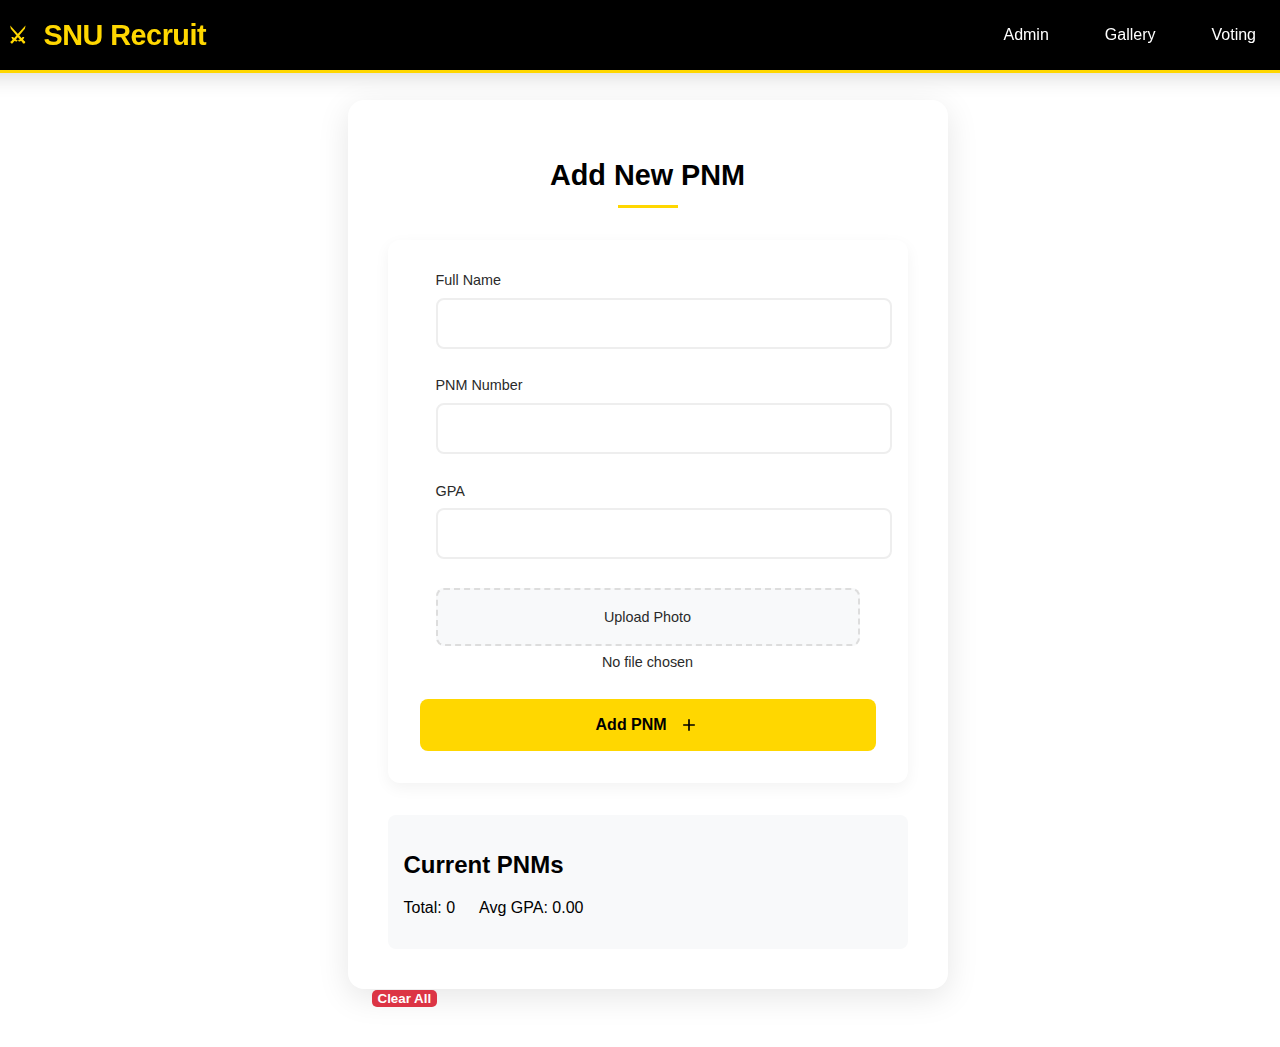
<file: index.html>
<!DOCTYPE html>
<meta charset="UTF-8">
<meta name="viewport" content="width=device-width, initial-scale=1.0">
<html>
<head>
    <title>Admin Portal</title>
    <link rel="stylesheet" href="css/styles.css">
</head>
<body>
    <nav>
        <div class="nav-container">
            <a href="voting.html" class="nav-logo">SNU Recruit</a>
            <button class="hamburger" aria-label="Menu">
                <span class="hamburger-box">
                    <span class="hamburger-inner"></span>
                </span>
            </button>
            <div class="nav-links nav-menu">
                <a href="index.html">Admin</a>
                <a href="gallery.html">Gallery</a>
                <a href="voting.html">Voting</a>
            </div>
        </div>
    </nav>
    <div class="admin-container">
        <div class="form-card">
            <h1 class="form-title">Add New PNM</h1>
            <form id="pnmForm">
                <div class="form-group">
                    <label for="name">Full Name</label>
                    <input type="text" id="name" required>
                </div>
                
                <div class="form-group">
                    <label for="number">PNM Number</label>
                    <input type="number" id="number" required>
                </div>

                <div class="form-group">
                    <label for="gpa">GPA</label>
                    <input type="number" step="0.01" id="gpa" required>
                </div>

                <div class="form-group">
                    <label class="file-upload">
                        <input type="file" id="photo" accept="image/*">
                        <span class="upload-label">Upload Photo</span>
                        <span class="file-name" id="fileName">No file chosen</span>
                    </label>
                </div>

                <button type="submit" class="submit-btn">
                    <span>Add PNM</span>
                    <svg viewBox="0 0 24 24" width="20" height="20">
                        <path fill="currentColor" d="M19,13H13V19H11V13H5V11H11V5H13V11H19V13Z" />
                    </svg>
                </button>
            </form>
            <div class="pnm-list">
                <h2>Current PNMs</h2>
                <div class="stats">
                    <span>Total: <span id="totalPnms">0</span></span>
                    <span>Avg GPA: <span id="avgGpa">0.0</span></span>
                </div>
                <div class="pnm-grid" id="adminPnmList"></div>
            </div>
        </div>
        <button onclick="clearStorage()" class="clear-btn">Clear All</button>
    </div>
    <script src="js/common.js"></script>
    <script src="js/admin.js"></script>
</body>
</html>
</file>
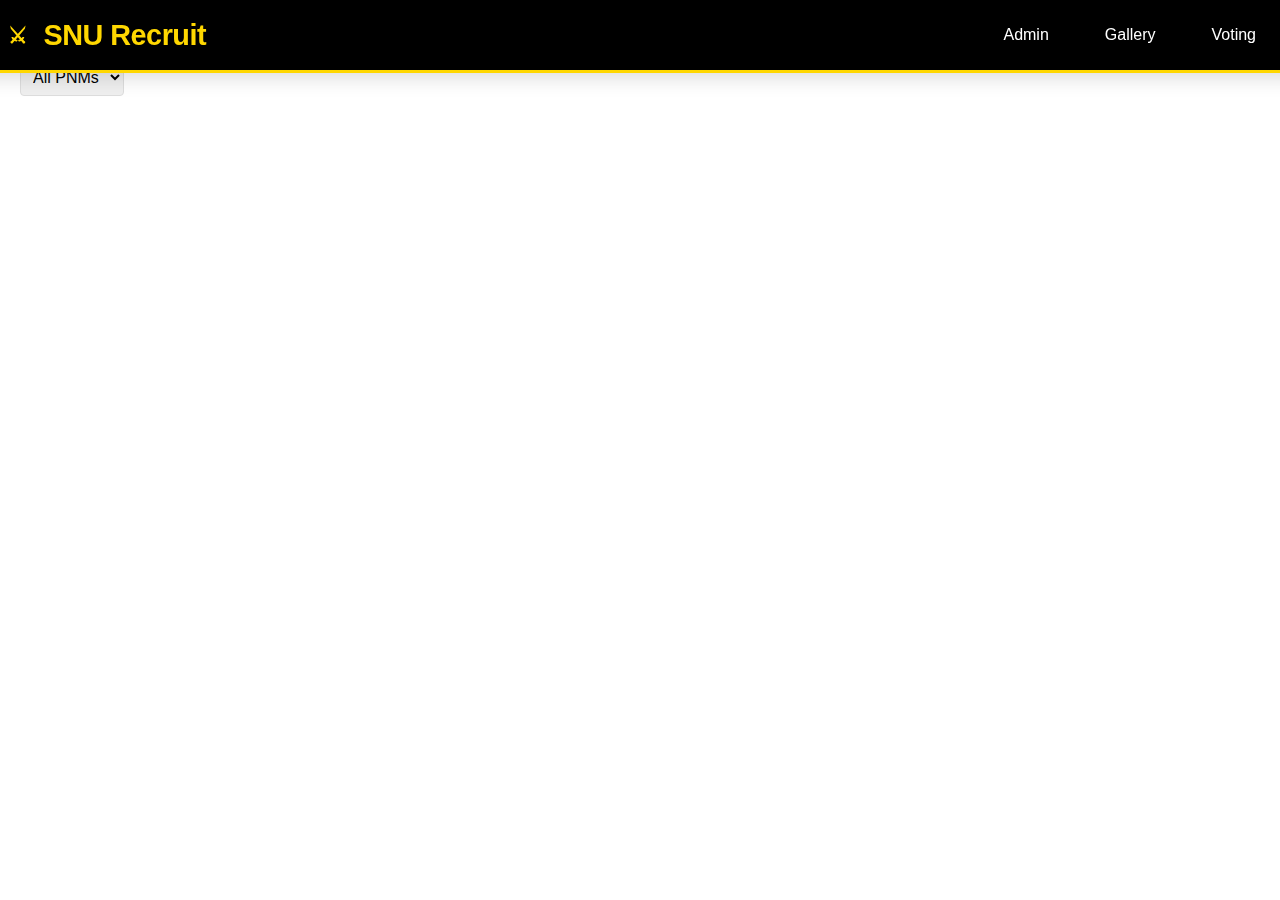
<file: gallery.html>
<!DOCTYPE html>
<meta charset="UTF-8">
<meta name="viewport" content="width=device-width, initial-scale=1.0">
<html>
<head>
    <title>PNM Gallery</title>
    <link rel="stylesheet" href="css/styles.css">
</head>
<body>
    <nav>
        <div class="nav-container">
            <a href="voting.html" class="nav-logo">SNU Recruit</a>
            <button class="hamburger" aria-label="Menu">
                <span class="hamburger-box">
                    <span class="hamburger-inner"></span>
                </span>
            </button>
            <div class="nav-links nav-menu">
                <a href="index.html">Admin</a>
                <a href="gallery.html">Gallery</a>
                <a href="voting.html">Voting</a>
            </div>
        </div>
    </nav>
    <br><br><br>
    <div class="filters">
        <select id="bidFilter">
            <option value="all">All PNMs</option>
            <option value="bid">Bid</option>
            <option value="no-bid">No Bid</option>
        </select>
    </div>
    <div class="gallery" id="gallery"></div> 
    <div class="sidebar" id="sidebar">
        <button class="close-btn" onclick="closeSidebar()">×</button>
        <h2 id="pnm-name"></h2>
        <p>PNM#: <span id="pnm-number"></span></p>
        <p>GPA: <span id="pnm-gpa"></span></p>
        <h3>Comments</h3>
        <div id="comments"></div>
        <form id="commentForm">
            <textarea placeholder="Add comment" required></textarea>
            <button type="submit">Add Comment</button>
        </form>
    </div>
    <script src="js/common.js"></script>
    <script src="js/gallery.js"></script>
</body>
</html>
</file>
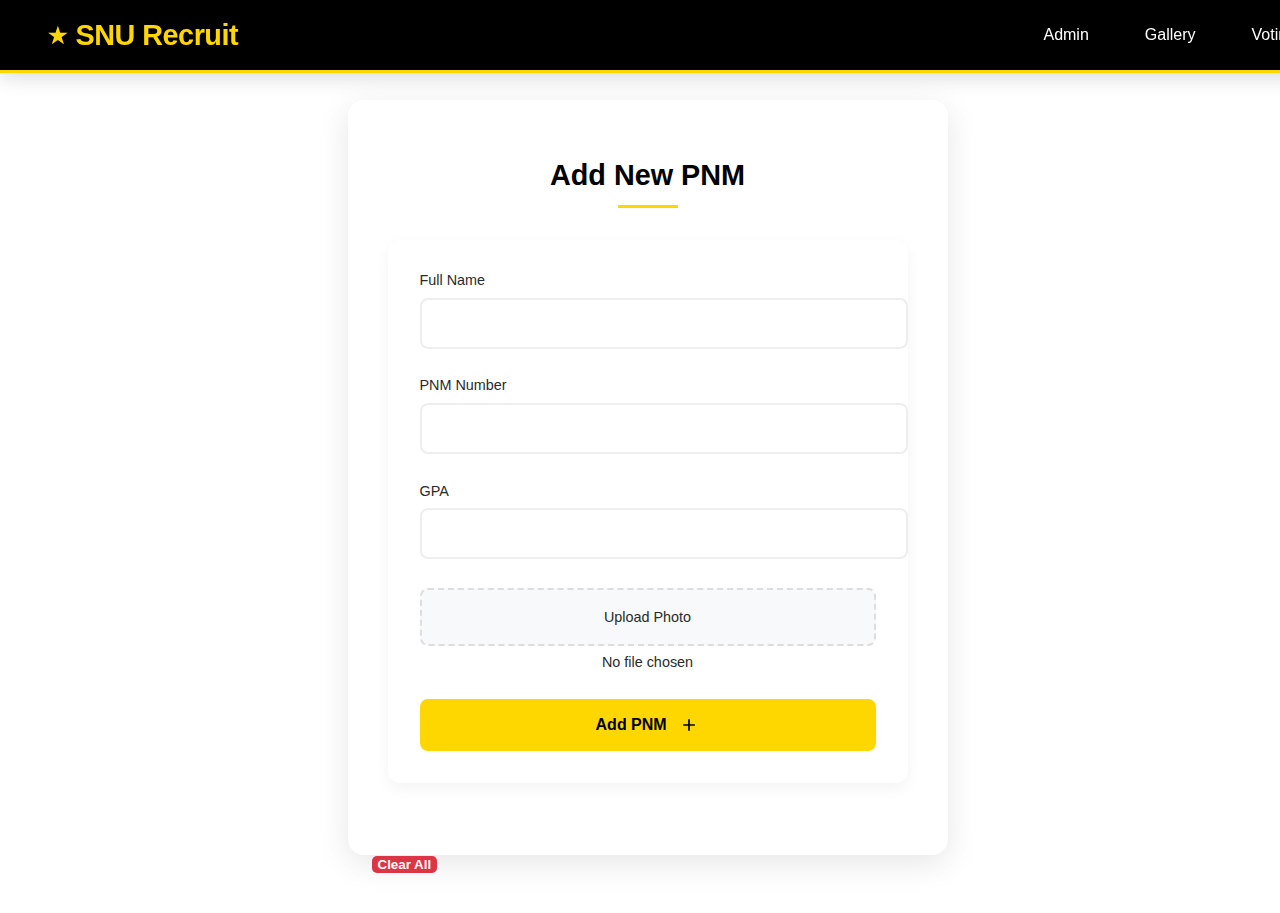
<file: public/admin.html>
<!DOCTYPE html>
<html>
<head>
    <title>Admin Portal</title>
    <link rel="stylesheet" href="styles.css">
</head>
<body>
    <nav>
        <div class="nav-container">
            <a href="voting.html" class="nav-logo">SNU Recruit</a>
            <div class="nav-links">
                <a href="admin.html">Admin</a>
                <a href="gallery.html">Gallery</a>
                <a href="voting.html">Voting</a>
            </div>
        </div>
    </nav>
    <div class="admin-container">
        <div class="form-card">
            <h1 class="form-title">Add New PNM</h1>
            <form id="pnmForm">
                <div class="form-group">
                    <label for="name">Full Name</label>
                    <input type="text" id="name" required>
                </div>
                
                <div class="form-group">
                    <label for="number">PNM Number</label>
                    <input type="number" id="number" required>
                </div>

                <div class="form-group">
                    <label for="gpa">GPA</label>
                    <input type="number" step="0.01" id="gpa" required>
                </div>

                <div class="form-group">
                    <label class="file-upload">
                        <input type="file" id="photo" accept="image/*" required>
                        <span class="upload-label">Upload Photo</span>
                        <span class="file-name" id="fileName">No file chosen</span>
                    </label>
                </div>

                <button type="submit" class="submit-btn">
                    <span>Add PNM</span>
                    <svg viewBox="0 0 24 24" width="20" height="20">
                        <path fill="currentColor" d="M19,13H13V19H11V13H5V11H11V5H13V11H19V13Z" />
                    </svg>
                </button>
            </form>
        </div>
        <button onclick="clearStorage()" class="clear-btn">Clear All</button>
    </div>



    <script>
        let isProcessing = false;
        // Image compression function
        function compressImage(file, callback) {
            const reader = new FileReader();
            reader.onload = function(e) {
                const img = new Image();
                img.onload = function() {
                    const canvas = document.createElement('canvas');
                    const MAX_WIDTH = 800;
                    const MAX_HEIGHT = 800;
                    let width = img.width;
                    let height = img.height;
                    // Calculate new dimensions while maintaining aspect ratio
                    if (width > height) {
                        if (width > MAX_WIDTH) {
                            height *= MAX_WIDTH / width;
                            width = MAX_WIDTH;
                        }
                    } else {
                        if (height > MAX_HEIGHT) {
                            width *= MAX_HEIGHT / height;
                            height = MAX_HEIGHT;
                        }
                    }
                    canvas.width = width;
                    canvas.height = height;
                    const ctx = canvas.getContext('2d');
                    ctx.drawImage(img, 0, 0, width, height);       
                    // Convert to JPEG with 70% quality
                    canvas.toBlob(blob => {
                        const reader = new FileReader();
                        reader.onloadend = () => callback(reader.result);
                        reader.readAsDataURL(blob);
                    }, 'image/jpeg', 0.7);
                };
                img.src = e.target.result;
            };
            reader.readAsDataURL(file);
        }
        // Form submission handler
        document.getElementById('pnmForm').addEventListener('submit', function(e) {
            e.preventDefault();
            const submitBtn = this.querySelector('button[type="submit"]');     
            // Prevent multiple submissions
            if (isProcessing) return; 
            // Validate form inputs
            const name = document.getElementById('name').value.trim();
            const number = document.getElementById('number').value;
            const gpa = document.getElementById('gpa').value;
            const file = document.getElementById('photo').files[0];
            if (!name || !number || !gpa || !file) {
                alert('All fields are required!');
                return;
            }
            if (isNaN(gpa) || parseFloat(gpa) > 4.0 || parseFloat(gpa) < 0) {
                alert('Please enter a valid GPA between 0-4.0');
                return;
            }
            // Lock form during processing
            isProcessing = true;
            submitBtn.disabled = true;
            submitBtn.querySelector('span').textContent = 'Adding...';
            // Capture form data before async operation
            const formData = {
                name: name,
                number: number,
                gpa: gpa,
                file: file
            };
            // Process image and save data
            compressImage(formData.file, (compressedPhoto) => {
                // Final validation check
                if (!formData.name || !formData.number || !formData.gpa) {
                    alert('Form data was modified during processing!');
                    resetFormState(submitBtn);
                    return;
                }
                // Create PNM object
                const pnm = {
                    id: Date.now(),
                    name: formData.name,
                    number: formData.number,
                    gpa: formData.gpa,
                    photo: compressedPhoto,
                    comments: [],
                    bid: null
                };
                // Save to localStorage
                const pnms = JSON.parse(localStorage.getItem('pnms')) || [];
                pnms.push(pnm);
                localStorage.setItem('pnms', JSON.stringify(pnms));
                // Reset form state
                this.reset();
                document.getElementById('fileName').textContent = 'No file chosen';
                resetFormState(submitBtn);
                alert('PNM added successfully!');
            });
        });
        // Clear storage function
        function clearStorage() {
            if (confirm('Are you sure you want to delete ALL data? This cannot be undone!')) {
                localStorage.clear();
                alert('All data has been cleared!');
                location.reload();
            }
        }
        // File input handler
        document.getElementById('photo').addEventListener('change', function(e) {
            document.getElementById('fileName').textContent = 
                this.files[0]?.name || 'No file chosen';
        });
        // Helper function to reset form state
        function resetFormState(submitBtn) {
            isProcessing = false;
            submitBtn.disabled = false;
            submitBtn.querySelector('span').textContent = 'Add PNM';
        }
    </script>
</body>
</html>
</file>
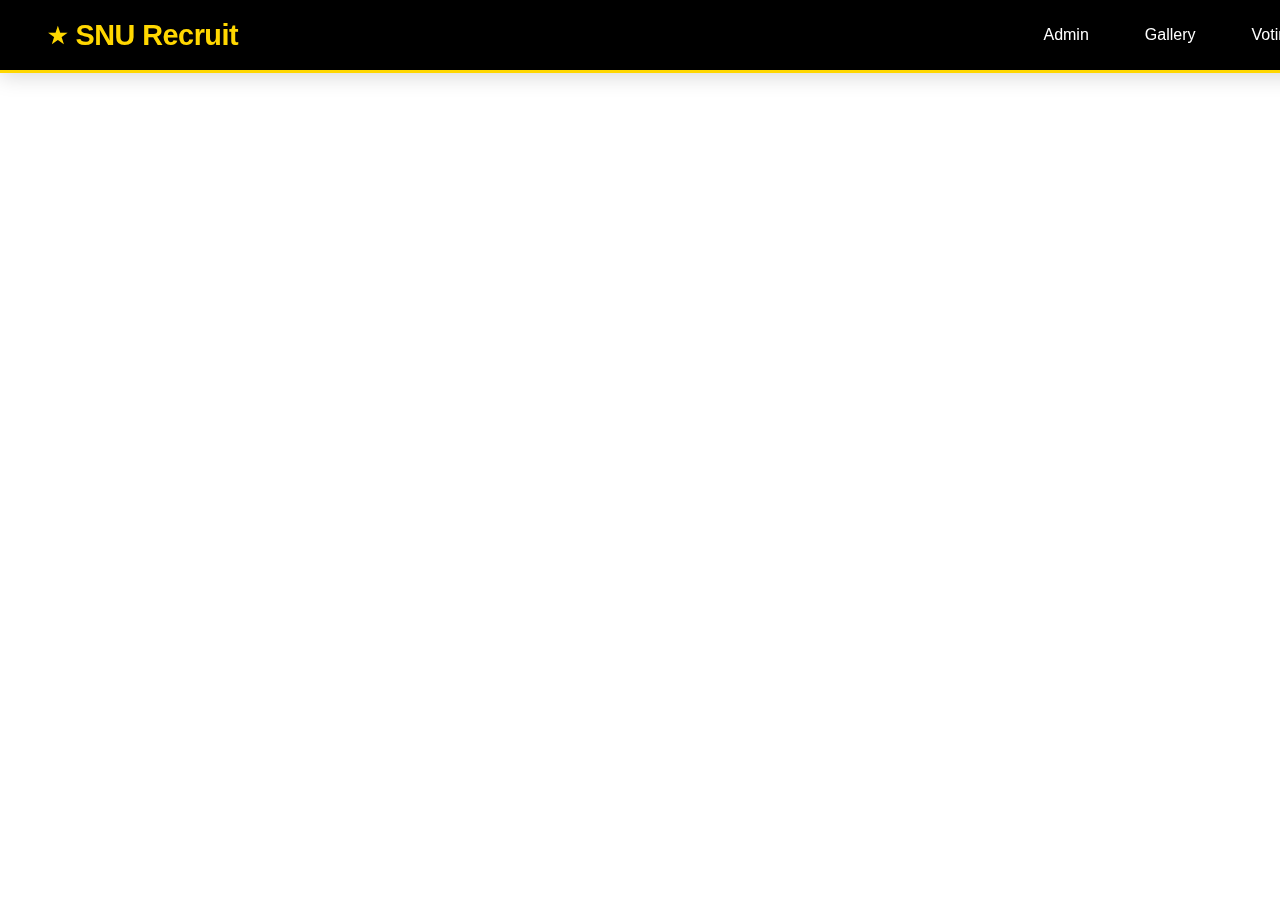
<file: public/gallery.html>
<!DOCTYPE html>
<html>
<head>
    <title>PNM Gallery</title>
    <link rel="stylesheet" href="styles.css">
</head>
<body>
    <nav>
        <div class="nav-container">
            <a href="voting.html" class="nav-logo">SNU Recruit</a>
            <div class="nav-links">
                <a href="admin.html">Admin</a>
                <a href="gallery.html">Gallery</a>
                <a href="voting.html">Voting</a>
            </div>
        </div>
    </nav>
    <br><br><br>
    <div class="gallery" id="gallery"></div> 
    <div class="sidebar" id="sidebar">
        <button class="close-btn" onclick="closeSidebar()">×</button>
        <h2 id="pnm-name"></h2>
        <p>PNM#: <span id="pnm-number"></span></p>
        <p>GPA: <span id="pnm-gpa"></span></p>
        <h3>Comments</h3>
        <div id="comments"></div>
        <form id="commentForm">
            <textarea placeholder="Add comment" required></textarea>
            <button type="submit">Add Comment</button>
        </form>
    </div>


    <script>
        const gallery = document.getElementById('gallery');
        const sidebar = document.getElementById('sidebar');
        let selectedPnm = null;
        function renderGallery() {
            gallery.innerHTML = '';
            const pnms = JSON.parse(localStorage.getItem('pnms')) || []; 
            pnms.forEach(pnm => {
                const card = document.createElement('div');
                card.className = 'pnm-card';
                card.innerHTML = `
                    <img src="${pnm.photo}">
                    <h3>${pnm.name}</h3>
                `;
                card.addEventListener('click', () => {
                    // Remove existing selections
                    document.querySelectorAll('.pnm-card').forEach(c => c.classList.remove('selected'));
                    
                    // Add selection to clicked card
                    card.classList.add('selected');
                    
                    // Rest of your existing code
                    selectedPnm = pnm;
                    sidebar.classList.add('active');
                    // ... existing code ...
                    selectedPnm = pnm;
                    sidebar.classList.add('active');
                    document.getElementById('pnm-name').textContent = pnm.name;
                    document.getElementById('pnm-number').textContent = pnm.number;
                    document.getElementById('pnm-gpa').textContent = pnm.gpa;
                    document.getElementById('comments').innerHTML = pnm.comments
                        .map(c => `<div class="comment">${c}</div>`).join('');
                });
                gallery.appendChild(card);
            });
        }

        function closeSidebar() {
            sidebar.classList.remove('active');
        }

        document.getElementById('commentForm').addEventListener('submit', function(e) {
            e.preventDefault();
            const comment = this.querySelector('textarea').value;
            const pnms = JSON.parse(localStorage.getItem('pnms'));
            const index = pnms.findIndex(p => p.id === selectedPnm.id);
            pnms[index].comments.push(comment);
            localStorage.setItem('pnms', JSON.stringify(pnms));
            renderGallery();
            this.reset();
        });

        document.addEventListener('click', (e) => {
            if (!sidebar.contains(e.target) && !e.target.closest('.pnm-card')) {
                closeSidebar();
            }
        });

        renderGallery();
    </script>
</body>
</html>
</file>
<file: css/styles.css>
/* Modern Layout + Black/Gold Theme */
:root {
    --primary-black: #000000;
    --gold: #FFD700;
    --light-gold: #FFF3B0;
    --pure-white: #FFFFFF;
    --section-gray: #F8F9FA;
    --dark-gray: #2A2A2A;
}

body {
    font-family: 'Segoe UI', Tahoma, Geneva, Verdana, sans-serif;
    margin: 0;
    padding: 0;
    background-color: var(--pure-white);
    color: var(--primary-black);
    padding-left: 15px;
}

nav {
    background: var(--primary-black);
    padding: 1rem 2rem;
    box-shadow: 0 2px 10px rgba(0,0,0,0.1);
    position: fixed;
    width: 100%;
    top: 0;
    z-index: 1000;
    margin-left: -55px;
}

nav a {
    color: var(--gold);
    text-decoration: none;
    margin: 0 1.5rem;
    font-weight: 500;
    transition: color 0.3s ease;
}

nav a:hover {
    color: var(--pure-white);
}

/* Add Hamburger Menu Styles */
.hamburger {
    display: none; /* Hidden by default */
    cursor: pointer;
    background: none;
    border: none;
    padding: 10px;
    z-index: 1001;
}

.hamburger-box {
    width: 30px;
    height: 24px;
    display: inline-block;
    position: relative;
}

.hamburger-inner {
    width: 100%;
    height: 2px;
    background-color: var(--gold);
    position: absolute;
    left: 0;
    top: 50%;
    transform: translateY(-50%);
    transition: transform 0.3s ease;
}

.hamburger-inner::before,
.hamburger-inner::after {
    content: "";
    width: 100%;
    height: 2px;
    background-color: var(--gold);
    position: absolute;
    left: 0;
    transition: transform 0.3s ease;
}

.hamburger-inner::before {
    top: -8px;
}

.hamburger-inner::after {
    top: 8px;
}

@media (max-width: 768px) {
    .hamburger {
        display: block;
    }
    
    .nav-menu {
        position: fixed;
        top: 70px;
        right: -100%;
        width: 100%;
        max-width: 300px;
        height: calc(100vh - 70px);
        background: var(--primary-black);
        flex-direction: column;
        padding: 2rem;
        transition: right 0.3s ease;
        box-shadow: -4px 0 15px rgba(0,0,0,0.2);
        z-index: 1000;
    }
    
    .nav-menu.active {
        right: 0;
    }
    
    .nav-menu a {
        margin: 0.5rem 0;
        padding: 1rem;
        border-radius: 6px;
    }
    
    .nav-menu a:hover {
        background: rgba(255,215,0,0.1);
    }
    
    .hamburger.active .hamburger-inner {
        background-color: transparent;
    }
    
    .hamburger.active .hamburger-inner::before {
        transform: translateY(8px) rotate(45deg);
    }
    
    .hamburger.active .hamburger-inner::after {
        transform: translateY(-8px) rotate(-45deg);
    }
}

.container {
    max-width: 1200px;
    margin: 80px auto 20px;
    padding: 0 20px;
}

.gallery {
    display: grid;
    grid-template-columns: repeat(auto-fill, minmax(240px, 1fr));
    gap: 1.5rem;
    padding: 2rem 0;
}

.pnm-card.selected {
    border: 3px solid var(--gold);
    box-shadow: 0 0 0 3px var(--pure-white), 
                0 0 0 6px var(--gold);
    transform: scale(1.02);
    transition: all 0.3s ease;
    position: relative;
    z-index: 1;
}

.pnm-card {
    background: var(--pure-white);
    border-radius: 12px;
    overflow: hidden;
    box-shadow: 0 5px 15px rgba(0,0,0,0.08);
    transition: transform 0.3s ease;
    cursor: pointer;
    border: 3px solid transparent; /* Add this line */
    transition: all 0.3s ease, border 0.2s ease; /* Update this line */

}

.pnm-card:hover {
    transform: translateY(-5px);
    box-shadow: 0 8px 25px rgba(0,0,0,0.1);
}

.pnm-card img {
    width: 100%;
    height: 280px;
    object-fit: cover;
    border-bottom: 3px solid var(--gold);
}

.pnm-card h3 {
    margin: 1.2rem 0;
    font-size: 1.1rem;
    color: var(--primary-black);
    text-align: center;
}

.sidebar {
    padding-left: 15px;
    background: var(--pure-white);
    border-left: 4px solid var(--gold);
    box-shadow: -5px 0 15px rgba(0,0,0,0.05);
}

.sidebar h2 {
    color: var(--primary-black);
    margin-bottom: 1.5rem;
    padding-bottom: 0.5rem;
    border-bottom: 2px solid var(--gold);
}

form {
    background: var(--pure-white);
    padding: 2rem;
    border-radius: 12px;
    box-shadow: 0 5px 15px rgba(0,0,0,0.05);
    margin: 2rem 0;
}

/* Add to styles.css */
.form-group input {
    width: calc(100% - 2rem); /* Adjust width to account for padding */
    padding: 0.9rem 1rem; /* Add horizontal padding */
    border: 2px solid #eee;
    border-radius: 8px;
    font-size: 1rem;
    transition: all 0.3s ease;
    margin: 0 auto; /* Center the input */
    display: block; /* Ensure inputs take up full width */
}

.form-card {
    background: var(--pure-white);
    border-radius: 16px;
    padding: 2.5rem 2rem; /* Adjust horizontal padding */
    box-shadow: 0 8px 32px rgba(0,0,0,0.1);
}

.form-group {
    margin-bottom: 1.8rem;
    padding: 0 1rem; /* Add horizontal padding */
}

.form-group input:focus {
    border-color: var(--gold);
    box-shadow: 0 0 0 3px rgba(255,215,0,0.15);
}

input, textarea {
    border: 2px solid #eee;
    transition: all 0.3s ease;
}

input:focus, textarea:focus {
    border-color: var(--gold);
    box-shadow: 0 0 8px rgba(255,215,0,0.15);
}

button {
    background: var(--gold);
    color: var(--primary-black);
    font-weight: 600;
    transition: all 0.3s ease;
}

button:hover {
    background: var(--dark-gray);
    color: var(--gold);
}

#pnm-display {
    text-align: center;
    padding: 2rem;
    background: var(--pure-white);
    border-radius: 12px;
    box-shadow: 0 4px 12px rgba(0,0,0,0.08);
    margin: 2rem 0;
}

#pnm-display img {
    max-width: 300px;
    border-radius: 8px;
    margin-bottom: 1rem;
    border: 3px solid var(--gold);
}

.pnm-info {
    display: flex;
    justify-content: center;
    gap: 1.5rem;
    margin-top: 1rem;
}

.pnm-number, .pnm-gpa {
    font-weight: 600;
    color: var(--dark-gray);
}

#bid-buttons {
    display: flex;
    justify-content: center;
    gap: 1rem;
    margin: 2rem 0;
}

.vote-button {
    padding: 1rem 2rem;
    font-size: 1.1rem;
    min-width: 120px;
}

.nav-button {
    padding: 1rem 1.5rem;
    font-size: 1.5rem;
    line-height: 1;
}

.bid-button {
    background: var(--dark-gray);
}

.no-bid-button {
    background: var(--dark-gray);
}

.result-item {
    display: flex;
    justify-content: space-between;
    align-items: center;
    padding: 1.2rem;
    margin: 1rem 0;
    background: var(--pure-white);
    border-radius: 12px;
}

.result-item.unvoted {
    background: var(--section-gray);
}

.result-buttons {
    display: flex;
    gap: 0.5rem;
}

.result-buttons .vote-button {
    padding: 0.5rem 1rem;
    font-size: 0.9rem;
}


.result-buttons .active {
    position: relative;
    padding-right: 40px;
    transform: scale(1.05);
}



.bid-button.active {
    background: var(--gold) !important;
    border-color: var(--gold) !important;
    color: var(--primary-black) !important;
}

.no-bid-button.active {
    background: var(--gold) !important;
    border-color: var(--gold) !important;
    color: var(--primary-black) !important;
}

.result-buttons button {
    transition: all 0.3s ease;
}

.result-item.bid {
    border-left: 4px solid var(--gold);
}

.result-item.no-bid {
    border-left: 4px solid var(--dark-gray);
}

.sidebar {
    visibility: hidden;
    opacity: 0;
    transform: translateX(100%);
    transition: all 0.3s ease;
}

.sidebar.active {
    visibility: visible;
    opacity: 1;
    transform: translateX(0);
}

.close-btn {
    position: absolute;
    top: 15px;
    right: 15px;
    background: none;
    border: none;
    font-size: 24px;
    cursor: pointer;
    color: var(--dark-gray);
}

.close-btn:hover {
    color: var(--primary-black);
}

.comment {
    padding: 8px;
    margin: 5px 0;
    background: var(--light-gray);
    border-radius: 4px;
}

.progress {
    height: 20px;
    background: var(--section-gray);
    border-radius: 10px;
    margin: 2rem 0;
    position: relative;
    overflow: hidden;
}

.progress-bar {
    height: 100%;
    background: var(--gold);
    border-radius: 10px;
    transition: width 0.5s cubic-bezier(0.4, 0, 0.2, 1);
    position: relative;
}

.progress-bar::after {
    content: '';
    position: absolute;
    top: 0;
    left: 0;
    right: 0;
    bottom: 0;
    background: linear-gradient(90deg, 
        rgba(255,255,255,0) 0%, 
        rgba(255,255,255,0.3) 50%, 
        rgba(255,255,255,0) 100%);
    animation: progress-glow 2s infinite;
}

@keyframes progress-glow {
    0% { transform: translateX(-100%); }
    100% { transform: translateX(200%); }
}

#progressText {
    position: absolute;
    left: 50%;
    top: 50%;
    transform: translate(-50%, -50%);
    color: var(--primary-black);
    font-weight: 600;
    font-size: 0.9rem;
    z-index: 2;
    text-shadow: 0 1px 2px rgba(255,215,0,0.3);
}

.admin-container {
    max-width: 600px;
    margin: 100px auto 40px;
    padding: 0 20px;
}

.form-card {
    background: var(--pure-white);
    border-radius: 16px;
    padding: 2.5rem;
    box-shadow: 0 8px 32px rgba(0,0,0,0.1);
}

.form-title {
    color: var(--primary-black);
    margin-bottom: 2rem;
    font-size: 1.8rem;
    text-align: center;
    position: relative;
    padding-bottom: 1rem;
}

.form-title::after {
    content: '';
    position: absolute;
    bottom: 0;
    left: 50%;
    transform: translateX(-50%);
    width: 60px;
    height: 3px;
    background: var(--gold);
}

.form-group {
    margin-bottom: 1.8rem;
}

.form-group label {
    display: block;
    margin-bottom: 0.6rem;
    color: var(--dark-gray);
    font-weight: 500;
    font-size: 0.9rem;
}

.form-group input {
    width: 100%;
    padding: 0.9rem;
    border: 2px solid #eee;
    border-radius: 8px;
    font-size: 1rem;
    transition: all 0.3s ease;
}

.form-group input:focus {
    border-color: var(--gold);
    box-shadow: 0 0 0 3px rgba(255,215,0,0.15);
}

.file-upload {
    display: block;
    position: relative;
    cursor: pointer;
}

.upload-label {
    display: block;
    padding: 1.2rem;
    background: var(--section-gray);
    border: 2px dashed #ddd;
    border-radius: 8px;
    text-align: center;
    transition: all 0.3s ease;
}

.file-upload:hover .upload-label {
    border-color: var(--gold);
    background: rgba(255,215,0,0.05);
}

.file-upload input[type="file"] {
    position: absolute;
    width: 1px;
    height: 1px;
    padding: 0;
    margin: -1px;
    overflow: hidden;
    clip: rect(0,0,0,0);
    border: 0;
}

.file-name {
    display: block;
    margin-top: 0.5rem;
    font-size: 0.9rem;
    color: var(--dark-gray);
    text-align: center;
}

.submit-btn {
    width: 100%;
    padding: 1rem;
    background: var(--gold);
    color: var(--primary-black);
    border: none;
    border-radius: 8px;
    font-size: 1rem;
    font-weight: 600;
    display: flex;
    align-items: center;
    justify-content: center;
    gap: 0.8rem;
    transition: all 0.3s ease;
}

.submit-btn:hover {
    transform: translateY(-2px);
    box-shadow: 0 5px 15px rgba(255,215,0,0.3);
}

.submit-btn svg {
    transition: transform 0.3s ease;
}

.submit-btn:hover svg {
    transform: scale(1.1);
}

@media (max-width: 768px) {
    .admin-container {
        margin: 80px auto 30px;
        padding: 0 15px;
    }
    
    .form-card {
        padding: 1.5rem;
    }
}

.comments-title {
    color: var(--primary-black);
    margin: 0 0 1rem 0;
    font-size: 1.1rem;
    padding-bottom: 0.5rem;
    border-bottom: 2px solid var(--gold);
}

.comments-box {
    background: var(--section-gray);
    border-radius: 12px;
    padding: 1.5rem;
    margin-top: 2rem;
    border: 2px solid rgba(255,215,0,0.2);
    flex: 1;
    height: calc(400px - 100px - 2rem);
    margin: 0;
    display: flex;
    flex-direction: column;
}

.comments-list {
    max-height: none;
    flex:1;
    overflow-y: auto;
    padding-right: 1rem;
}

.comment-item {
    background: var(--pure-white);
    padding: 0.8rem;
    margin: 0.5rem 0;
    border-radius: 8px;
    font-size: 0.9rem;
    box-shadow: 0 2px 4px rgba(0,0,0,0.05);
}

.stats-comments-wrapper {
    display: flex;
    flex-direction: column;
    height: 400px;
}

.voting-container {
    max-width: 800px;
    margin: 100px auto 40px;
    padding: 0 20px;
}

.pnm-display-card {
    background: var(--pure-white);
    border-radius: 16px;
    padding: 2rem;
    margin: 2rem 0;
    box-shadow: 0 4px 16px rgba(0,0,0,0.08);
    display: grid;
    grid-template-columns: 1fr 1fr;
    gap: 2rem;
    align-items: start;
    min-height: 400px;
}

.pnm-image-container {
    position: relative;
    margin-bottom: 2rem;
}

.pnm-image-container img {
    width: 100%;
    height: 400px;
    object-fit: cover;
    border-radius: 16px;
    border: 4px solid var(--gold);
    box-shadow: 0 8px 24px rgba(0,0,0,0.1);

}

.pnm-info-container h2 {
    margin: 0 0 1rem 0;
    color: var(--primary-black);
    padding: 0 2rem;
}

.pnm-stats {
    display: grid;
    grid-template-columns: 1fr 1fr;
    gap: 1rem;
    height: 100px;
    margin-bottom: 1rem;
}

.stat-item {
    background: var(--section-gray);
    padding: 1.2rem;
    border-radius: 8px;
    height: 100%;
    display: flex;
    flex-direction: column;
    justify-content: center;
    margin: 0;
}

.stat-label {
    display: block;
    font-size: 0.9rem;
    color: var(--dark-gray);
    margin-bottom: 0.4rem;
}

.stat-value {
    font-size: 1.4rem;
    font-weight: 600;
    color: var(--primary-black);
}

.voting-controls {
    display: flex;
    justify-content: space-between;
    align-items: center;
    margin: 2rem 0;
    gap: 1rem;
}

.nav-button {
    width: 50px;
    height: 50px;
    border-radius: 50%;
    padding: 0;
    display: flex;
    align-items: center;
    justify-content: center;
    background: var(--section-gray);
    border: 2px solid var(--gold);
    color: var(--primary-black);
    transition: all 0.3s ease;
}

.nav-button:hover {
    background: var(--gold);
    transform: scale(1.1);
}

.vote-buttons {
    display: flex;
    gap: 1rem;
    flex-grow: 1;
    justify-content: center;
}

.vote-button {
    flex: 1;
    padding: 1.5rem;
    font-size: 1.1rem;
    border-radius: 12px;
    display: flex;
    align-items: center;
    justify-content: center;
    gap: 0.8rem;
    transition: all 0.3s ease;
    max-width: 200px;
}

.vote-button svg {
    transition: transform 0.3s ease;
}

.vote-button:hover svg {
    transform: scale(1.2);
}

.results-section {
    margin-top: 3rem;
}

.results-title {
    color: var(--primary-black);
    border-bottom: 2px solid var(--gold);
    padding-bottom: 0.8rem;
    margin-bottom: 1.5rem;
}

@media (max-width: 768px) {
    .pnm-image-container img {
        height: 300px;
    }
    
    .pnm-info-container {
        padding: 0;
    }
    
    .comments-list {
        max-height: 150px;
    }
}

@media (max-width: 768px) {
    .pnm-display-card {
        grid-template-columns: 1fr;
        min-height: auto;
    }
    
    .stats-comments-wrapper {
        height: auto;
    }
    
    .pnm-stats {
        height: auto;
        grid-template-columns: 1fr;
    }
    
    .comments-box {
        height: auto;
        min-height: 200px;
    }
    
    .pnm-image-container img {
        height: 300px;
    }
}

nav {
    background: var(--primary-black);
    padding: 0 2rem;
    height: 70px;
    display: flex;
    align-items: center;
    box-shadow: 0 4px 20px rgba(0,0,0,0.15);
    border-bottom: 3px solid var(--gold);
}

.nav-container {
    max-width: 1400px;
    width: 100%;
    margin: 0 auto;
    display: flex;
    justify-content: space-between;
    align-items: center;
}

.nav-logo {
    font-family: 'Arial Rounded MT Bold', Arial, sans-serif;
    font-size: 1.8rem;
    font-weight: 700;
    color: var(--gold);
    text-decoration: none;
    letter-spacing: -0.5px;
    display: flex;
    align-items: center;
    gap: 0.5rem;
}

.nav-logo::before {
    content: "⚔";
    font-size: 1.4rem;
    color: var(--gold);
    margin-right: 0.5rem;
}

.nav-links {
    display: flex;
    gap: 1.5rem;
    align-items: center;
}

nav a {
    color: var(--pure-white);
    font-weight: 500;
    padding: 0.5rem 1rem;
    border-radius: 8px;
    transition: all 0.3s ease;
    position: relative;
    margin: 0;
}

nav a:hover {
    background: rgba(255,215,0,0.1);
    color: var(--gold);
}

nav a::after {
    content: '';
    position: absolute;
    bottom: -3px;
    left: 0;
    width: 0;
    height: 2px;
    background: var(--gold);
    transition: width 0.3s ease;
}

nav a:hover::after {
    width: 100%;
}

/* Active Page Indicator */
nav a[aria-current="page"] {
    color: var(--gold);
    font-weight: 600;
}

nav a[aria-current="page"]::after {
    width: 100%;
}

.clear-btn {
    background: #dc3545;
    color: white;
    border: none;
    border-radius: 5px;
    cursor: pointer;
    margin-left: 1.5rem;
    transition: all 0.3s ease;
}

.clear-btn:hover {
    background: #bb2d3b;
    transform: translateY(-1px);
}

.results-counter {
    display: flex;
    gap: 1.5rem;
    margin-bottom: 1.5rem;
    padding: 1rem;
    background: var(--pure-white);
    border-radius: 12px;
    box-shadow: 0 2px 8px rgba(0,0,0,0.08);
}

.counter {
    display: flex;
    align-items: center;
    gap: 0.5rem;
    font-size: 0.95rem;
    padding: 0.5rem 1rem;
    border-radius: 8px;
}

.counter strong {
    font-weight: 600;
    margin-left: 0.3rem;
}

.counter.total {
    background: rgba(255,215,0,0.1);
    color: var(--dark-gray);
}

.counter.bids {
    background: rgba(255,215,0,0.15);
    color: var(--gold);
}

.counter.no-bids {
    background: rgba(42,42,42,0.1);
    color: var(--dark-gray);
}

.counter.undecided {
    background: rgba(220,53,69,0.1);
    color: #dc3545;
}

@media (max-width: 480px) {
    .results-counter {
        flex-wrap: wrap;
        gap: 1rem;
    }
}

.vote-button.active {
    transform: scale(1.05);
    box-shadow: 0 0 8px rgba(0,0,0,0.2);
}

.bid-button.active {
    color: black !important;
}

.no-bid-button.active {
    color: black !important;
}

.filters {
    padding: 5px;
    text-align: left;
}

#bidFilter {
    padding: 8px ;
    border-radius: 4px;
    border: 1px solid #ddd;
    font-size: 16px;
}

.pnm-list {
    margin-top: 2rem;
    padding: 1rem;
    background: #f8f9fa;
    border-radius: 8px;
}

.stats {
    display: flex;
    gap: 1.5rem;
    margin-bottom: 1rem;
    font-weight: 500;
}

.pnm-grid {
    display: grid;
    grid-template-columns: repeat(auto-fill, minmax(250px, 1fr));
    gap: 1rem;
}

.pnm-item {
    background: white;
    padding: 1rem;
    border-radius: 8px;
    box-shadow: 0 2px 4px rgba(0,0,0,0.1);
    position: relative;
}

.pnm-actions {
    position: absolute;
    top: 8px;
    right: 8px;
    display: flex;
    gap: 4px;
}

.edit-btn, .delete-btn {
    padding: 4px 8px;
    border: none;
    border-radius: 4px;
    cursor: pointer;
    background: #f0f0f0;
}

.edit-btn:hover { background: #e2f0ff; }
.delete-btn:hover { background: #ffe2e2; }

.admin-thumb {
    width: 80px; 
    height: 80px;
    object-fit: cover; 
    border-radius: 8px; 
    margin-bottom: 8px; 
}

.pnm-grid {
    display: grid;
    grid-template-columns: repeat(auto-fill, minmax(200px, 1fr)); /* Adjust minmax for tighter layout */
    gap: 1rem;
}

/* Fullscreen mode container */
.fullscreen-container {
    display: none; /* Hidden by default */
    position: fixed;
    top: 0;
    left: 0;
    width: 100%;
    height: 100%;
    background: rgba(0, 0, 0, 0.9); /* Black background for the photo area */
    z-index: 2000;
    flex-direction: row;
}

/* Sidebar styling */
.sidebar {
    width: 300px; /* Fixed width for the sidebar */
    background: #f4f4f4; /* Light background for the sidebar */
    padding: 20px;
    display: flex;
    flex-direction: column;
    justify-content: space-between;
    z-index: 1001; /* Ensure sidebar is above the photo */
}

/* Photo container styling */
.photo-container {
    flex: 1; /* Take up remaining space */
    display: flex;
    align-items: center;
    justify-content: center;
    padding: 20px;
}

.photo-container img {
    max-width: 500%;
    max-height: 500%;
    object-fit: contain;
    border: 3px solid var(--gold);
    border-radius: 8px;
}

.vote-buttons-vertical {
    width: 100%;
    gap: 1rem;
    margin-top: 1rem;
    flex-direction: column;
}

/* Stat item adjustments */
.fullscreen-sidebar .stat-item {
    background: var(--section-gray);
    border-radius: 8px;
    padding: 0.6rem 1rem; /* Reduced vertical padding */
    margin: 0 0 0.5rem 0;
    min-height: auto;
}

.fullscreen-sidebar .stat-label {
    font-size: 0.8rem !important;
    margin-bottom: 0.2rem;
}

.fullscreen-sidebar .stat-value {
    font-size: 1rem;
}

/* Fullscreen button styling */
.fullscreen-btn {
    padding: 10px;
    background: #007bff;
    color: #fff;
    border: none;
    border-radius: 5px;
    cursor: pointer;
    display: inline-block;
}

@media (max-width: 768px) {
    .fullscreen-btn {
        display: none !important;
    }
}

/* Sidebar styling */
.fullscreen-sidebar {
    width: 350px;
    background: var(--pure-white);
    display: flex;
    flex-direction: column;
    gap: 1.5rem;
    overflow-y: auto;
    box-shadow: -4px 0 15px rgba(0,0,0,0.1);
    height: 100vh; /* Full viewport height */
    padding: 2rem 1.5rem;
    overflow: hidden; /* Prevent any scrolling */
    box-sizing: border-box;
}

/* Vertical stack layout */
.fullscreen-sidebar .pnm-info {
    display: flex;
    flex-direction: column;
    gap: 0.5rem;
    flex: 1;
    padding-bottom: 1rem;
}

/* Comments section expansion */
.fullscreen-sidebar .comments-box {
    flex: 1;
    min-height: 200px;
    display: flex;
    flex-direction: column;
    margin-bottom: 0.5rem !important;

}

#fs-name.pnm-name {
    font-size: 1.4rem;
    margin-bottom: 0.5rem;
}

.fullscreen-sidebar .comments-list {
    flex: 1;
    overflow-y: auto;
    padding-right: 0.5rem;
    margin-top: 1rem;
    margin-bottom: 0rem !important;
    padding-bottom: 0 !important;
}

/* Fullscreen close button */
.fullscreen-close {
    position: absolute;
    top: 20px;
    right: 20px;
    background: var(--gold);
    color: var(--primary-black);
    border: none;
    border-radius: 50%;
    width: 40px;
    height: 40px;
    font-size: 1.2rem;
    cursor: pointer;
    display: flex;
    align-items: center;
    justify-content: center;
    z-index: 2001;
}

.vote-buttons-vertical .vote-button {
    width: 100% !important;
    margin: 0 !important;
    padding: 1.2rem !important;
    border: 2px solid transparent;
}

.navigation-buttons {
    margin-top: auto;
    display: flex;
    justify-content: space-between;
    gap: 1rem;
    width: 100%;
    padding: 1rem 0;
    position: sticky;
    bottom: 0;
    background: var(--pure-white);
    z-index: 2;
    box-shadow: 0 -4px 12px rgba(0,0,0,0.05);
}

.navigation-buttons .nav-button {
    width: 48px !important;
    height: 48px !important;
    max-width: none !important;
    flex: 0 0 auto; /* Prevent growing/shrinking */
}

.comments-box {
    flex: 1;
    min-height: 150px;
    overflow: hidden;
    display: flex;
    flex-direction: column;
}

/* Ensure comments section scrolls independently */
.comments-list {
    flex: 1;
    overflow-y: auto;
    padding-right: 0.5rem;
    margin-bottom: 1rem;
}

/* Stat item compact sizing */
.stat-item {
    padding: 0.8rem;
    margin: 0 0.5rem;
}

.stat-value {
    font-size: 0.95rem;
}

.stat-label {
    font-size: 0.85rem !important;
}

.fullscreen-sidebar .vote-buttons-vertical {
    display: flex !important;
    flex-direction: row !important;
    gap: 1rem !important;
    align-items: center !important;
    justify-content: center !important;
    width: 100% !important;
    margin-top: 0.5rem;
}

.fullscreen-sidebar .vote-button {
    width: 120px !important;
    height: 120px !important;
    margin: 0 !important;
    flex-shrink: 0 !important;
    display: flex !important;
    flex-direction: column !important;
    align-items: center !important;
    justify-content: center !important;
}

.fullscreen-sidebar .vote-button span {
    font-size: 0.9rem;
    margin-top: 0.4rem;
}

.fullscreen-sidebar .vote-button svg {
    width: 24px;
    height: 24px;
}
</file>
<file: public/styles.css>
/* Modern Layout + Black/Gold Theme */
:root {
    --primary-black: #000000;
    --gold: #FFD700;
    --light-gold: #FFF3B0;
    --pure-white: #FFFFFF;
    --section-gray: #F8F9FA;
    --dark-gray: #2A2A2A;
}

body {
    font-family: 'Segoe UI', Tahoma, Geneva, Verdana, sans-serif;
    margin: 0;
    padding: 0;
    background-color: var(--pure-white);
    color: var(--primary-black);
    padding-left: 15px;
}

nav {
    background: var(--primary-black);
    padding: 1rem 2rem;
    box-shadow: 0 2px 10px rgba(0,0,0,0.1);
    position: fixed;
    width: 100%;
    top: 0;
    z-index: 1000;
    margin-left: -15px;
}

nav a {
    color: var(--gold);
    text-decoration: none;
    margin: 0 1.5rem;
    font-weight: 500;
    transition: color 0.3s ease;
}

nav a:hover {
    color: var(--pure-white);
}

.container {
    max-width: 1200px;
    margin: 80px auto 20px;
    padding: 0 20px;
}

.gallery {
    display: grid;
    grid-template-columns: repeat(auto-fill, minmax(240px, 1fr));
    gap: 1.5rem;
    padding: 2rem 0;
}

.pnm-card.selected {
    border: 3px solid var(--gold);
    box-shadow: 0 0 0 3px var(--pure-white), 
                0 0 0 6px var(--gold);
    transform: scale(1.02);
    transition: all 0.3s ease;
    position: relative;
    z-index: 1;
}

.pnm-card {
    background: var(--pure-white);
    border-radius: 12px;
    overflow: hidden;
    box-shadow: 0 5px 15px rgba(0,0,0,0.08);
    transition: transform 0.3s ease;
    cursor: pointer;
    border: 3px solid transparent; /* Add this line */
    transition: all 0.3s ease, border 0.2s ease; /* Update this line */

}

.pnm-card:hover {
    transform: translateY(-5px);
    box-shadow: 0 8px 25px rgba(0,0,0,0.1);
}

.pnm-card img {
    width: 100%;
    height: 280px;
    object-fit: cover;
    border-bottom: 3px solid var(--gold);
}

.pnm-card h3 {
    margin: 1.2rem 0;
    font-size: 1.1rem;
    color: var(--primary-black);
    text-align: center;
}

.sidebar {
    padding-left: 15px;
    background: var(--pure-white);
    border-left: 4px solid var(--gold);
    box-shadow: -5px 0 15px rgba(0,0,0,0.05);
}

.sidebar h2 {
    color: var(--primary-black);
    margin-bottom: 1.5rem;
    padding-bottom: 0.5rem;
    border-bottom: 2px solid var(--gold);
}

form {
    background: var(--pure-white);
    padding: 2rem;
    border-radius: 12px;
    box-shadow: 0 5px 15px rgba(0,0,0,0.05);
    margin: 2rem 0;
}

input, textarea {
    border: 2px solid #eee;
    transition: all 0.3s ease;
}

input:focus, textarea:focus {
    border-color: var(--gold);
    box-shadow: 0 0 8px rgba(255,215,0,0.15);
}

button {
    background: var(--gold);
    color: var(--primary-black);
    font-weight: 600;
    transition: all 0.3s ease;
}

button:hover {
    background: var(--dark-gray);
    color: var(--gold);
}

#pnm-display {
    text-align: center;
    padding: 2rem;
    background: var(--pure-white);
    border-radius: 12px;
    box-shadow: 0 4px 12px rgba(0,0,0,0.08);
    margin: 2rem 0;
}

#pnm-display img {
    max-width: 300px;
    border-radius: 8px;
    margin-bottom: 1rem;
    border: 3px solid var(--gold);
}

.pnm-info {
    display: flex;
    justify-content: center;
    gap: 1.5rem;
    margin-top: 1rem;
}

.pnm-number, .pnm-gpa {
    font-weight: 600;
    color: var(--dark-gray);
}

#bid-buttons {
    display: flex;
    justify-content: center;
    gap: 1rem;
    margin: 2rem 0;
}

.vote-button {
    padding: 1rem 2rem;
    font-size: 1.1rem;
    min-width: 120px;
}

.nav-button {
    padding: 1rem 1.5rem;
    font-size: 1.5rem;
    line-height: 1;
}

.bid-button {
    background: var(--dark-gray);
}

.no-bid-button {
    background: var(--dark-gray);
}

.result-item {
    display: flex;
    justify-content: space-between;
    align-items: center;
    padding: 1.2rem;
    margin: 1rem 0;
    background: var(--pure-white);
    border-radius: 12px;
}

.result-item.unvoted {
    background: var(--section-gray);
}

.result-buttons {
    display: flex;
    gap: 0.5rem;
}

.result-buttons .vote-button {
    padding: 0.5rem 1rem;
    font-size: 0.9rem;
}


.result-buttons .active {
    position: relative;
    padding-right: 40px;
    transform: scale(1.05);
}



.bid-button.active {
    background: var(--gold) !important;
    border-color: var(--gold) !important;
    color: var(--primary-black) !important;
}

.no-bid-button.active {
    background: var(--gold) !important;
    border-color: var(--gold) !important;
    color: var(--primary-black) !important;
}

.result-buttons button {
    transition: all 0.3s ease;
}

.result-item.bid {
    border-left: 4px solid var(--gold);
}

.result-item.no-bid {
    border-left: 4px solid var(--dark-gray);
}

.sidebar {
    visibility: hidden;
    opacity: 0;
    transform: translateX(100%);
    transition: all 0.3s ease;
}

.sidebar.active {
    visibility: visible;
    opacity: 1;
    transform: translateX(0);
}

.close-btn {
    position: absolute;
    top: 15px;
    right: 15px;
    background: none;
    border: none;
    font-size: 24px;
    cursor: pointer;
    color: var(--dark-gray);
}

.close-btn:hover {
    color: var(--primary-black);
}

.comment {
    padding: 8px;
    margin: 5px 0;
    background: var(--light-gray);
    border-radius: 4px;
}

.progress {
    height: 20px;
    background: var(--section-gray);
    border-radius: 10px;
    margin: 2rem 0;
    position: relative;
    overflow: hidden;
}

.progress-bar {
    height: 100%;
    background: var(--gold);
    border-radius: 10px;
    transition: width 0.5s cubic-bezier(0.4, 0, 0.2, 1);
    position: relative;
}

.progress-bar::after {
    content: '';
    position: absolute;
    top: 0;
    left: 0;
    right: 0;
    bottom: 0;
    background: linear-gradient(90deg, 
        rgba(255,255,255,0) 0%, 
        rgba(255,255,255,0.3) 50%, 
        rgba(255,255,255,0) 100%);
    animation: progress-glow 2s infinite;
}

@keyframes progress-glow {
    0% { transform: translateX(-100%); }
    100% { transform: translateX(200%); }
}

#progressText {
    position: absolute;
    left: 50%;
    top: 50%;
    transform: translate(-50%, -50%);
    color: var(--primary-black);
    font-weight: 600;
    font-size: 0.9rem;
    z-index: 2;
    text-shadow: 0 1px 2px rgba(255,215,0,0.3);
}

.admin-container {
    max-width: 600px;
    margin: 100px auto 40px;
    padding: 0 20px;
}

.form-card {
    background: var(--pure-white);
    border-radius: 16px;
    padding: 2.5rem;
    box-shadow: 0 8px 32px rgba(0,0,0,0.1);
}

.form-title {
    color: var(--primary-black);
    margin-bottom: 2rem;
    font-size: 1.8rem;
    text-align: center;
    position: relative;
    padding-bottom: 1rem;
}

.form-title::after {
    content: '';
    position: absolute;
    bottom: 0;
    left: 50%;
    transform: translateX(-50%);
    width: 60px;
    height: 3px;
    background: var(--gold);
}

.form-group {
    margin-bottom: 1.8rem;
}

.form-group label {
    display: block;
    margin-bottom: 0.6rem;
    color: var(--dark-gray);
    font-weight: 500;
    font-size: 0.9rem;
}

.form-group input {
    width: 100%;
    padding: 0.9rem;
    border: 2px solid #eee;
    border-radius: 8px;
    font-size: 1rem;
    transition: all 0.3s ease;
}

.form-group input:focus {
    border-color: var(--gold);
    box-shadow: 0 0 0 3px rgba(255,215,0,0.15);
}

.file-upload {
    display: block;
    position: relative;
    cursor: pointer;
}

.upload-label {
    display: block;
    padding: 1.2rem;
    background: var(--section-gray);
    border: 2px dashed #ddd;
    border-radius: 8px;
    text-align: center;
    transition: all 0.3s ease;
}

.file-upload:hover .upload-label {
    border-color: var(--gold);
    background: rgba(255,215,0,0.05);
}

.file-upload input[type="file"] {
    position: absolute;
    width: 1px;
    height: 1px;
    padding: 0;
    margin: -1px;
    overflow: hidden;
    clip: rect(0,0,0,0);
    border: 0;
}

.file-name {
    display: block;
    margin-top: 0.5rem;
    font-size: 0.9rem;
    color: var(--dark-gray);
    text-align: center;
}

.submit-btn {
    width: 100%;
    padding: 1rem;
    background: var(--gold);
    color: var(--primary-black);
    border: none;
    border-radius: 8px;
    font-size: 1rem;
    font-weight: 600;
    display: flex;
    align-items: center;
    justify-content: center;
    gap: 0.8rem;
    transition: all 0.3s ease;
}

.submit-btn:hover {
    transform: translateY(-2px);
    box-shadow: 0 5px 15px rgba(255,215,0,0.3);
}

.submit-btn svg {
    transition: transform 0.3s ease;
}

.submit-btn:hover svg {
    transform: scale(1.1);
}

@media (max-width: 768px) {
    .admin-container {
        margin: 80px auto 30px;
        padding: 0 15px;
    }
    
    .form-card {
        padding: 1.5rem;
    }
}

.comments-title {
    color: var(--primary-black);
    margin: 0 0 1rem 0;
    font-size: 1.1rem;
    padding-bottom: 0.5rem;
    border-bottom: 2px solid var(--gold);
}

.comments-box {
    background: var(--section-gray);
    border-radius: 12px;
    padding: 1.5rem;
    margin-top: 2rem;
    border: 2px solid rgba(255,215,0,0.2);
    flex: 1;
    height: calc(400px - 100px - 2rem);
    margin: 0;
    display: flex;
    flex-direction: column;
}

.comments-list {
    max-height: none;
    flex:1;
    overflow-y: auto;
    padding-right: 1rem;
}

.comment-item {
    background: var(--pure-white);
    padding: 0.8rem;
    margin: 0.5rem 0;
    border-radius: 8px;
    font-size: 0.9rem;
    box-shadow: 0 2px 4px rgba(0,0,0,0.05);
}

.stats-comments-wrapper {
    display: flex;
    flex-direction: column;
    height: 400px;
}

.voting-container {
    max-width: 800px;
    margin: 100px auto 40px;
    padding: 0 20px;
}

.pnm-display-card {
    background: var(--pure-white);
    border-radius: 16px;
    padding: 2rem;
    margin: 2rem 0;
    box-shadow: 0 4px 16px rgba(0,0,0,0.08);
    display: grid;
    grid-template-columns: 1fr 1fr;
    gap: 2rem;
    align-items: start;
    min-height: 400px;
}

.pnm-image-container {
    position: relative;
    margin-bottom: 2rem;
}

.pnm-image-container img {
    width: 100%;
    height: 400px;
    object-fit: cover;
    border-radius: 16px;
    border: 4px solid var(--gold);
    box-shadow: 0 8px 24px rgba(0,0,0,0.1);

}

.pnm-info-container h2 {
    margin: 0 0 1rem 0;
    color: var(--primary-black);
    padding: 0 2rem;
}

.pnm-stats {
    display: grid;
    grid-template-columns: 1fr 1fr;
    gap: 1rem;
    height: 100px;
    margin-bottom: 1rem;
}

.stat-item {
    background: var(--section-gray);
    padding: 1.2rem;
    border-radius: 8px;
    height: 100%;
    display: flex;
    flex-direction: column;
    justify-content: center;
    margin: 0;
}

.stat-label {
    display: block;
    font-size: 0.9rem;
    color: var(--dark-gray);
    margin-bottom: 0.4rem;
}

.stat-value {
    font-size: 1.4rem;
    font-weight: 600;
    color: var(--primary-black);
}

.voting-controls {
    display: flex;
    justify-content: space-between;
    align-items: center;
    margin: 2rem 0;
    gap: 1rem;
}

.nav-button {
    width: 50px;
    height: 50px;
    border-radius: 50%;
    padding: 0;
    display: flex;
    align-items: center;
    justify-content: center;
    background: var(--section-gray);
    border: 2px solid var(--gold);
    color: var(--primary-black);
    transition: all 0.3s ease;
}

.nav-button:hover {
    background: var(--gold);
    transform: scale(1.1);
}

.vote-buttons {
    display: flex;
    gap: 1rem;
    flex-grow: 1;
    justify-content: center;
}

.vote-button {
    flex: 1;
    padding: 1.5rem;
    font-size: 1.1rem;
    border-radius: 12px;
    display: flex;
    align-items: center;
    justify-content: center;
    gap: 0.8rem;
    transition: all 0.3s ease;
    max-width: 200px;
}

.vote-button svg {
    transition: transform 0.3s ease;
}

.vote-button:hover svg {
    transform: scale(1.2);
}

.results-section {
    margin-top: 3rem;
}

.results-title {
    color: var(--primary-black);
    border-bottom: 2px solid var(--gold);
    padding-bottom: 0.8rem;
    margin-bottom: 1.5rem;
}

@media (max-width: 768px) {
    .pnm-image-container img {
        height: 300px;
    }
    
    .pnm-info-container {
        padding: 0;
    }
    
    .comments-list {
        max-height: 150px;
    }
}

@media (max-width: 768px) {
    .pnm-display-card {
        grid-template-columns: 1fr;
        min-height: auto;
    }
    
    .stats-comments-wrapper {
        height: auto;
    }
    
    .pnm-stats {
        height: auto;
        grid-template-columns: 1fr;
    }
    
    .comments-box {
        height: auto;
        min-height: 200px;
    }
    
    .pnm-image-container img {
        height: 300px;
    }
}

nav {
    background: var(--primary-black);
    padding: 0 2rem;
    height: 70px;
    display: flex;
    align-items: center;
    box-shadow: 0 4px 20px rgba(0,0,0,0.15);
    border-bottom: 3px solid var(--gold);
}

.nav-container {
    max-width: 1400px;
    width: 100%;
    margin: 0 auto;
    display: flex;
    justify-content: space-between;
    align-items: center;
}

.nav-logo {
    font-family: 'Arial Rounded MT Bold', Arial, sans-serif;
    font-size: 1.8rem;
    font-weight: 700;
    color: var(--gold);
    text-decoration: none;
    letter-spacing: -0.5px;
    display: flex;
    align-items: center;
    gap: 0.5rem;
}

.nav-logo::before {
    content: "★";
    font-size: 1.4rem;
    color: var(--gold);
}

.nav-links {
    display: flex;
    gap: 1.5rem;
    align-items: center;
}

nav a {
    color: var(--pure-white);
    font-weight: 500;
    padding: 0.5rem 1rem;
    border-radius: 8px;
    transition: all 0.3s ease;
    position: relative;
    margin: 0;
}

nav a:hover {
    background: rgba(255,215,0,0.1);
    color: var(--gold);
}

nav a::after {
    content: '';
    position: absolute;
    bottom: -3px;
    left: 0;
    width: 0;
    height: 2px;
    background: var(--gold);
    transition: width 0.3s ease;
}

nav a:hover::after {
    width: 100%;
}

/* Active Page Indicator */
nav a[aria-current="page"] {
    color: var(--gold);
    font-weight: 600;
}

nav a[aria-current="page"]::after {
    width: 100%;
}

.clear-btn {
    background: #dc3545;
    color: white;
    border: none;
    border-radius: 5px;
    cursor: pointer;
    margin-left: 1.5rem;
    transition: all 0.3s ease;
}

.clear-btn:hover {
    background: #bb2d3b;
    transform: translateY(-1px);
}
</file>
